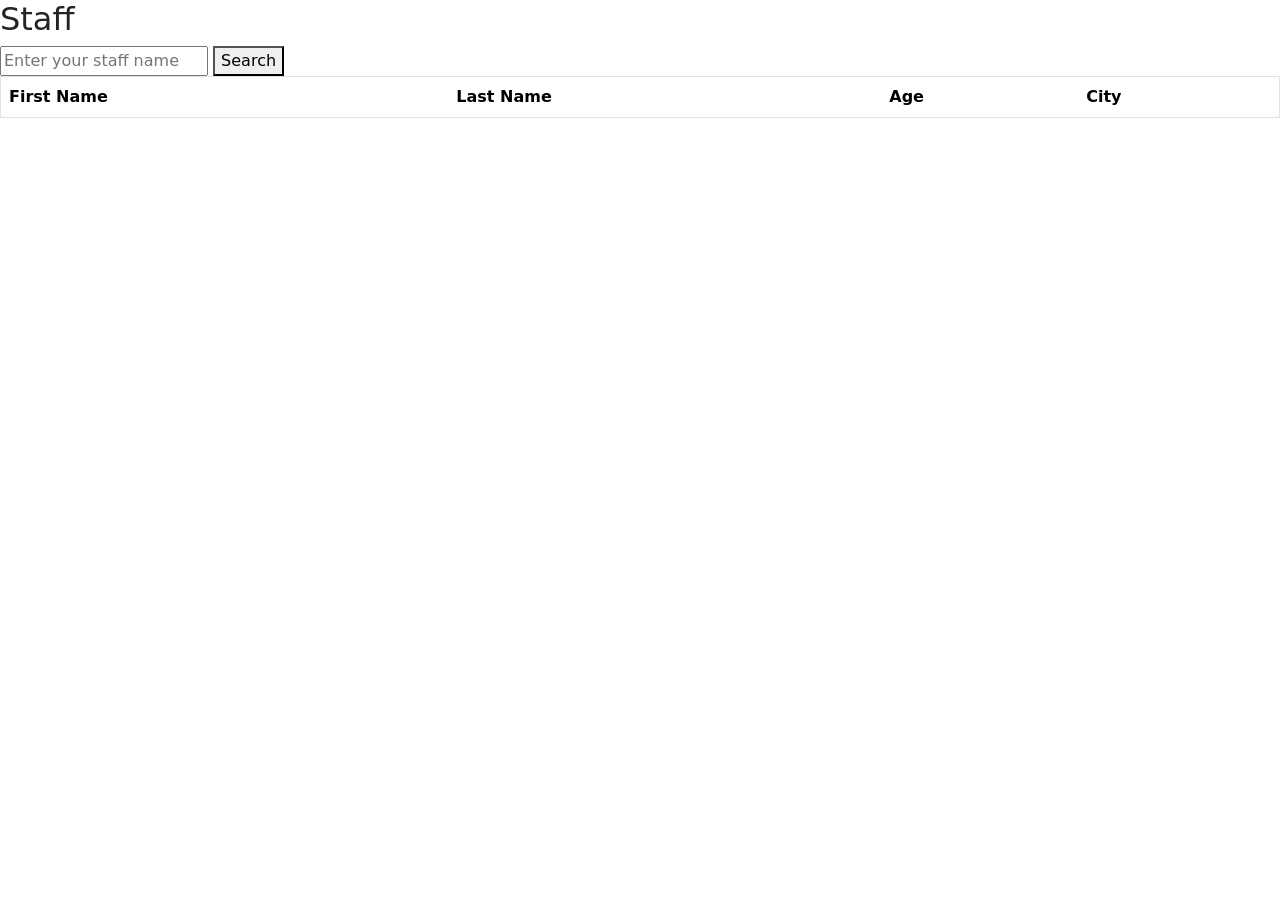
<file: mock-test-fullstack/mock-test-sample/task-2/index.html>
<!DOCTYPE html>
<html lang="en">
<head>
    <meta charset="UTF-8">
    <meta name="viewport" content="width=device-width, initial-scale=1.0">
    <link href="https://cdn.jsdelivr.net/npm/bootstrap@5.3.8/dist/css/bootstrap.min.css" rel="stylesheet" integrity="sha384-sRIl4kxILFvY47J16cr9ZwB07vP4J8+LH7qKQnuqkuIAvNWLzeN8tE5YBujZqJLB" crossorigin="anonymous">
    <link rel="stylesheet" href="./style.css">
    <title>Bakery</title>
</head>
<body>
    <h2>Staff</h2>
    <input type="text" id="user-input" placeholder="Enter your staff name" oninput="searchInFrontend()">
    <button type="button" id="search-btn">Search</button>
    <table class="table" id="table">
  <thead>
    <tr>
      <th scope="col">First Name</th>
      <th scope="col">Last Name</th>
      <th scope="col">Age</th>
      <th scope="col">City</th>
    </tr>
  </thead>
  <tbody id="table-body">
  </tbody>
</table>
<script src="./service.js"></script>
<script src="./script.js"></script>
</body>
</html>
</file>
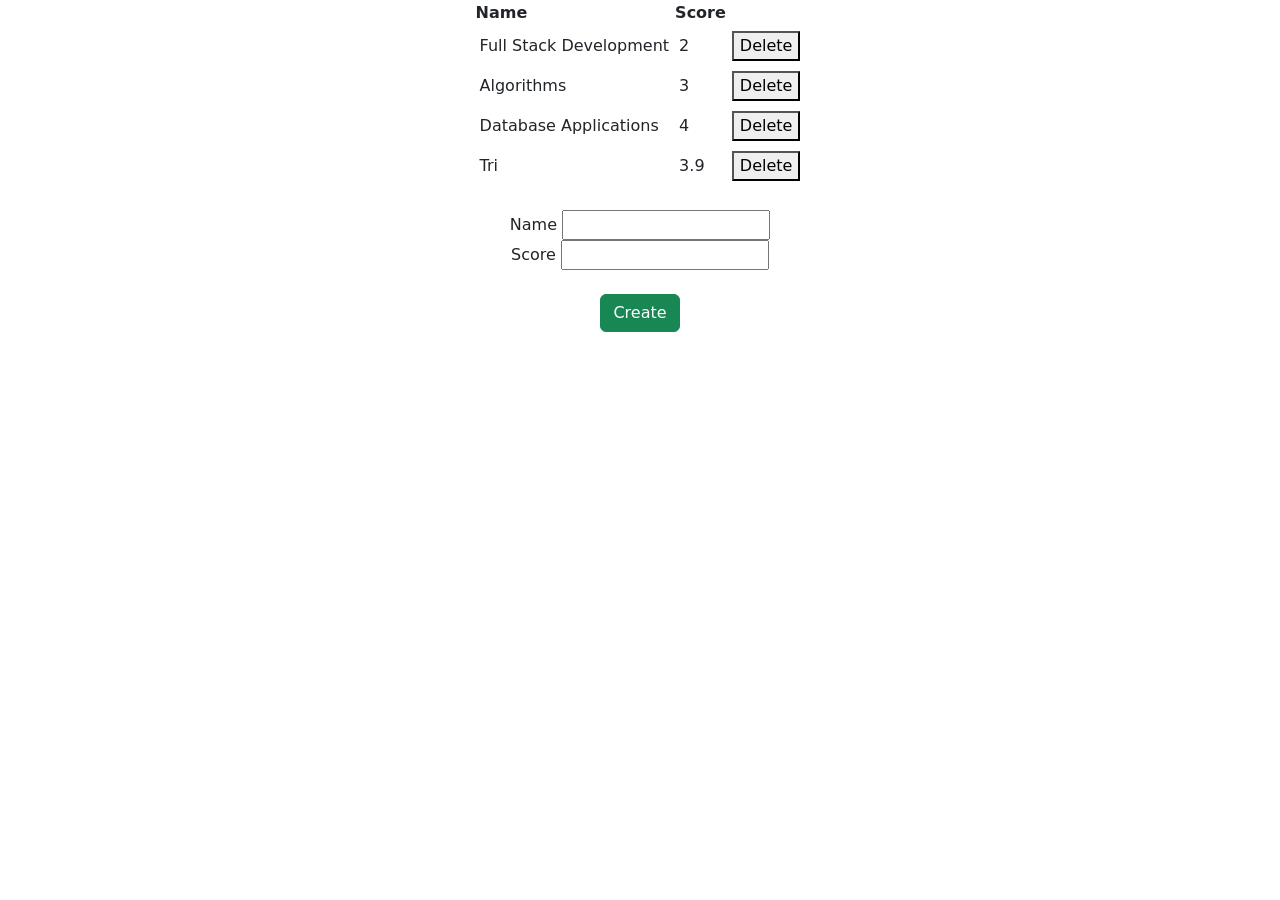
<file: mock-test-fullstack/MQ2&3/MQB3/index.html>
<!DOCTYPE html>

  <head>

    <!-- Bootstrap CSS -->
    <link href="https://cdn.jsdelivr.net/npm/bootstrap@5.0.2/dist/css/bootstrap.min.css" rel="stylesheet"
      integrity="sha384-EVSTQN3/azprG1Anm3QDgpJLIm9Nao0Yz1ztcQTwFspd3yD65VohhpuuCOmLASjC" crossorigin="anonymous">
    
    <style>
      td {
        padding: 5px;
      }
    </style>
  </head>

  <body>

    <table class="m-auto">
      <tr>
        <th>Name</th>
        <th>Score</th>
        <th></th>
      </tr>
    
      <tbody id="tableBody">
    
      </tbody>
    </table>

    <form class="pt-4 text-center" id="courseForm">
      <div>
        <label for="courseNameInput">Name</label>
        <input type="text" id="courseNameInput" name="name">
      </div>

      <div>
        <label for="courseScoreInput">Score</label>
        <input type="text" id="courseScoreInput" name="score">
      </div>

      <br />
      <button class="btn btn-success" type="submit">
        Create
      </button>
    </form>

  </body>


  <!-- Bootstrap CSS -->
  <script src="https://cdn.jsdelivr.net/npm/bootstrap@5.0.2/dist/js/bootstrap.bundle.min.js"
    integrity="sha384-MrcW6ZMFYlzcLA8Nl+NtUVF0sA7MsXsP1UyJoMp4YLEuNSfAP+JcXn/tWtIaxVXM" crossorigin="anonymous"></script>
  <script src="script.js"></script>
</html>
</file>
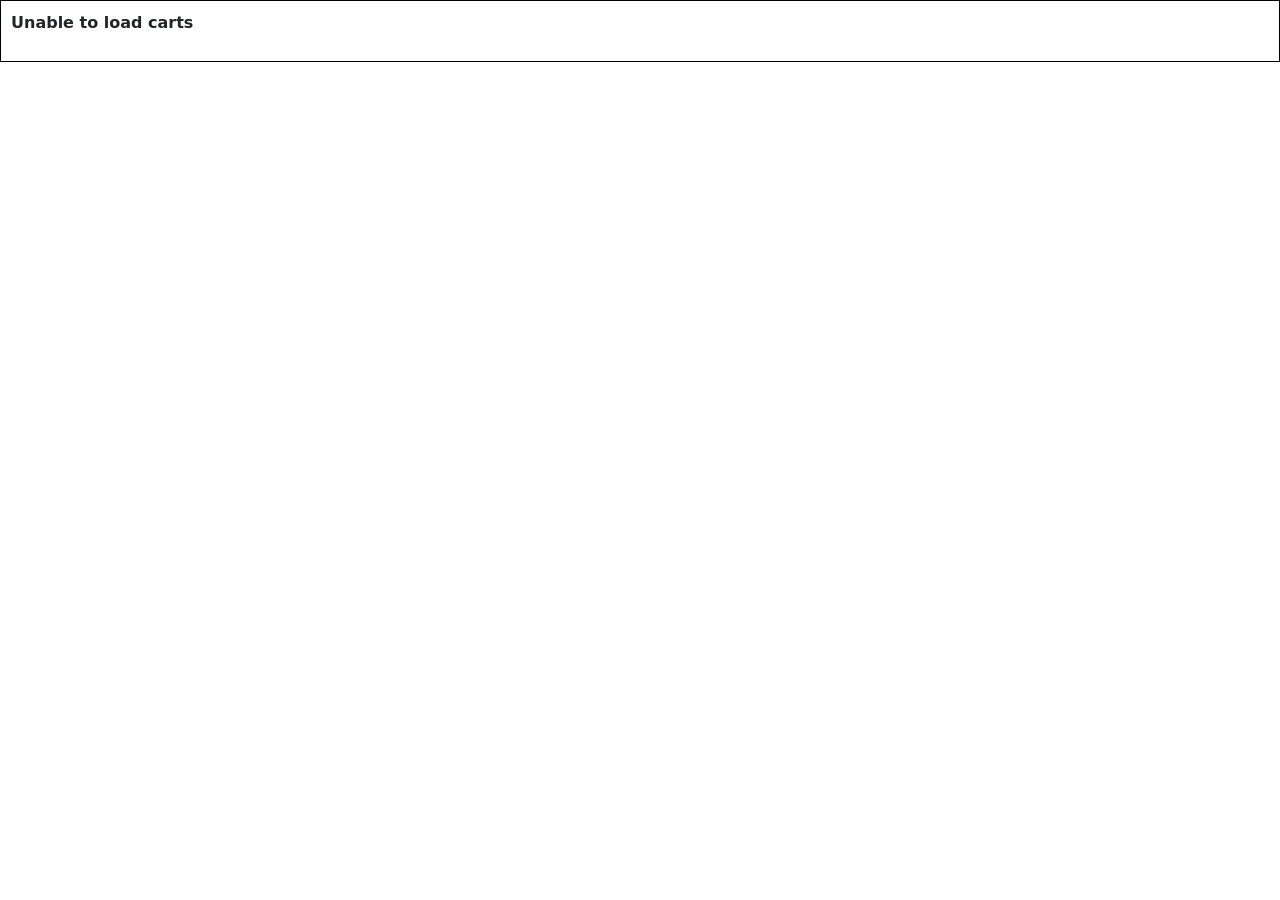
<file: mock-test-fullstack/problem4.html>
<!DOCTYPE html>
<html lang="en">
<head>
    <meta charset="UTF-8">
    <meta name="viewport" content="width=device-width, initial-scale=1.0">
    <link href="https://cdn.jsdelivr.net/npm/bootstrap@5.0.2/dist/css/bootstrap.min.css" rel="stylesheet" integrity="sha384-EVSTQN3/azprG1Anm3QDgpJLIm9Nao0Yz1ztcQTwFspd3yD65VohhpuuCOmLASjC" crossorigin="anonymous">
    <link rel="stylesheet" href="problem4.css">
    <title>Problem 4</title>
</head>
<body>
    <div id="card"></div>
    <div id="total"></div>
    <script src="./problem4.js"></script>
</body>
</html>
</file>
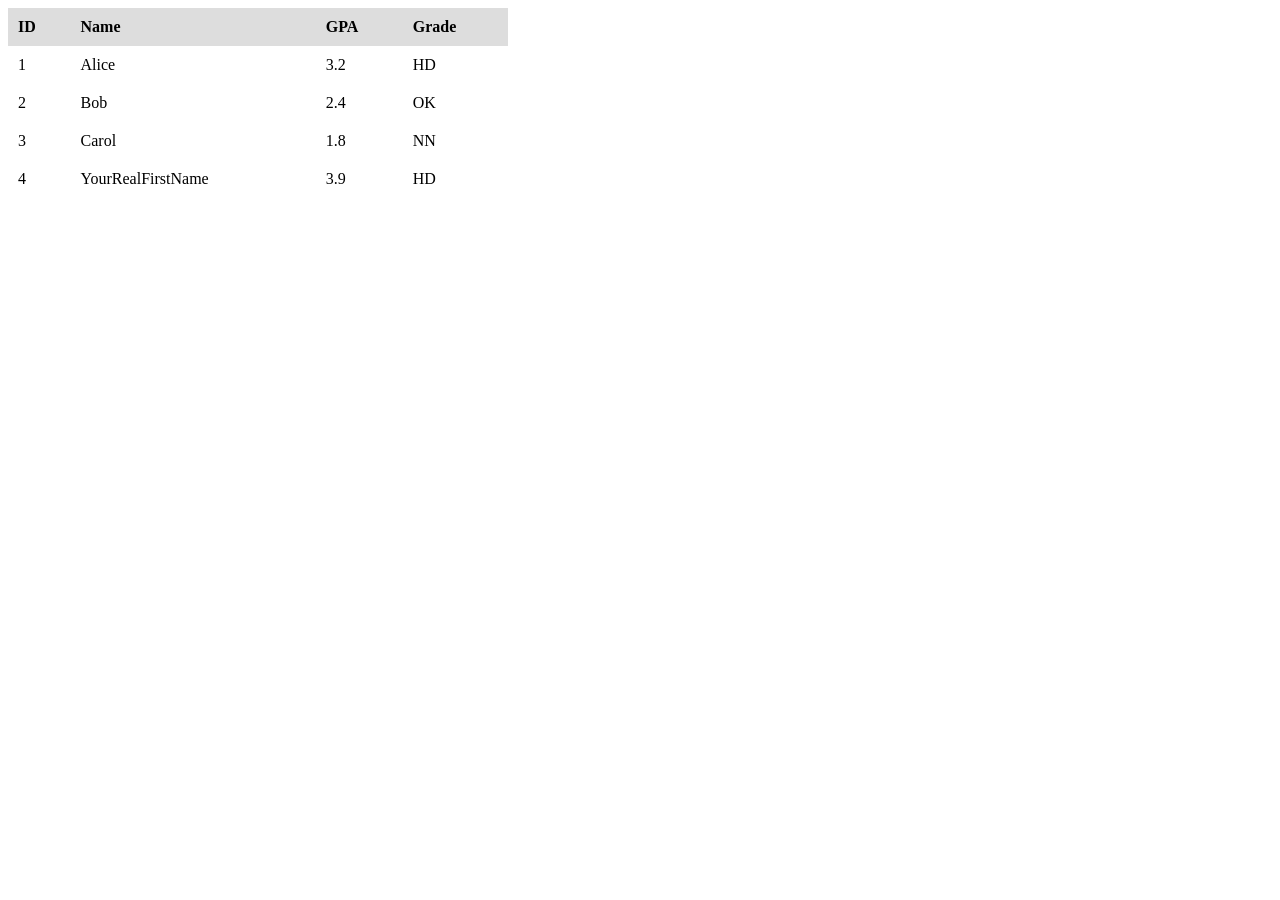
<file: p2/main1.html>
<!DOCTYPE html>
<html lang="en">
<head>
    <meta charset="UTF-8">
    <meta name="viewport" content="width=device-width, initial-scale=1.0">
    <link rel="stylesheet" href="./style1.css">
    <title>Student</title>
</head>
<body>
    <table>
        <thead>
            <tr>
                <th>ID</th>
                <th>Name</th>
                <th>GPA</th>
                <th>Grade</th>
            </tr>
        </thead>
        <tbody id="student-table"></tbody>
    </table>
    <script src="./student.js"></script>
</body>
</html>
</file>
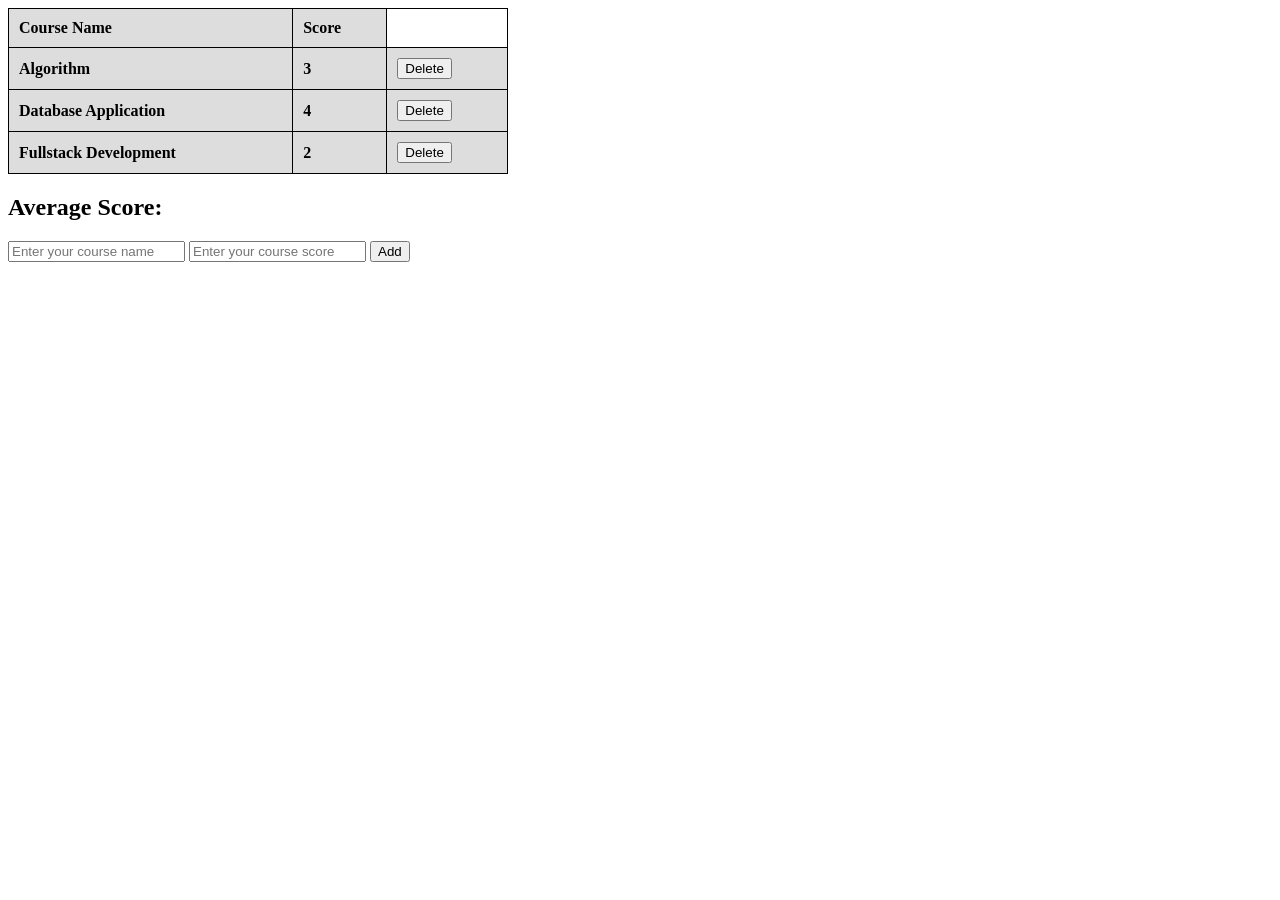
<file: p3/problem3.html>
<!DOCTYPE html>
    <html lang="en">
    <head>
        <meta charset="UTF-8">
        <meta name="viewport" content="width=device-width, initial-scale=1.0">
        <link rel="stylesheet" href="problem3.css">
        <title>Problem 3</title>
    </head>
    <body>
        <table id="table">
            <thead>
                <tr>
                    <th>Course Name</th>
                    <th>Score</th>
                </tr>
            </thead>
            <tbody>
                <tr id="1">
                    <th>Algorithm</th>
                    <th>3</th>
                    <th><button type="button" id="delete-btn" onclick="this.parentElement.parentElement.remove()">Delete</button></th>
                </tr>

                <tr id="2">
                    <th>Database Application</th>
                    <th>4</th>
                    <th><button type="button" id="delete-btn" onclick="this.parentElement.parentElement.remove()">Delete</button></th>
                </tr>
                <tr>
                    <th>Fullstack Development</th>
                    <th>2</th>
                    <th><button type="button" id="delete-btn" onclick="this.parentElement.parentElement.remove()">Delete</button></th>
                </tr>
            </tbody>
        </table>
        <h2 id="average-score">Average Score: </h2>
        <input type="text" placeholder="Enter your course name" id="courseName">
        <input type="text" placeholder="Enter your course score" id="courseScore">
        <button type="button" id="add-btn" onclick="addCourse()">Add</button>
        <script src="problem3.js"></script>
    </body>
    </html>
</file>
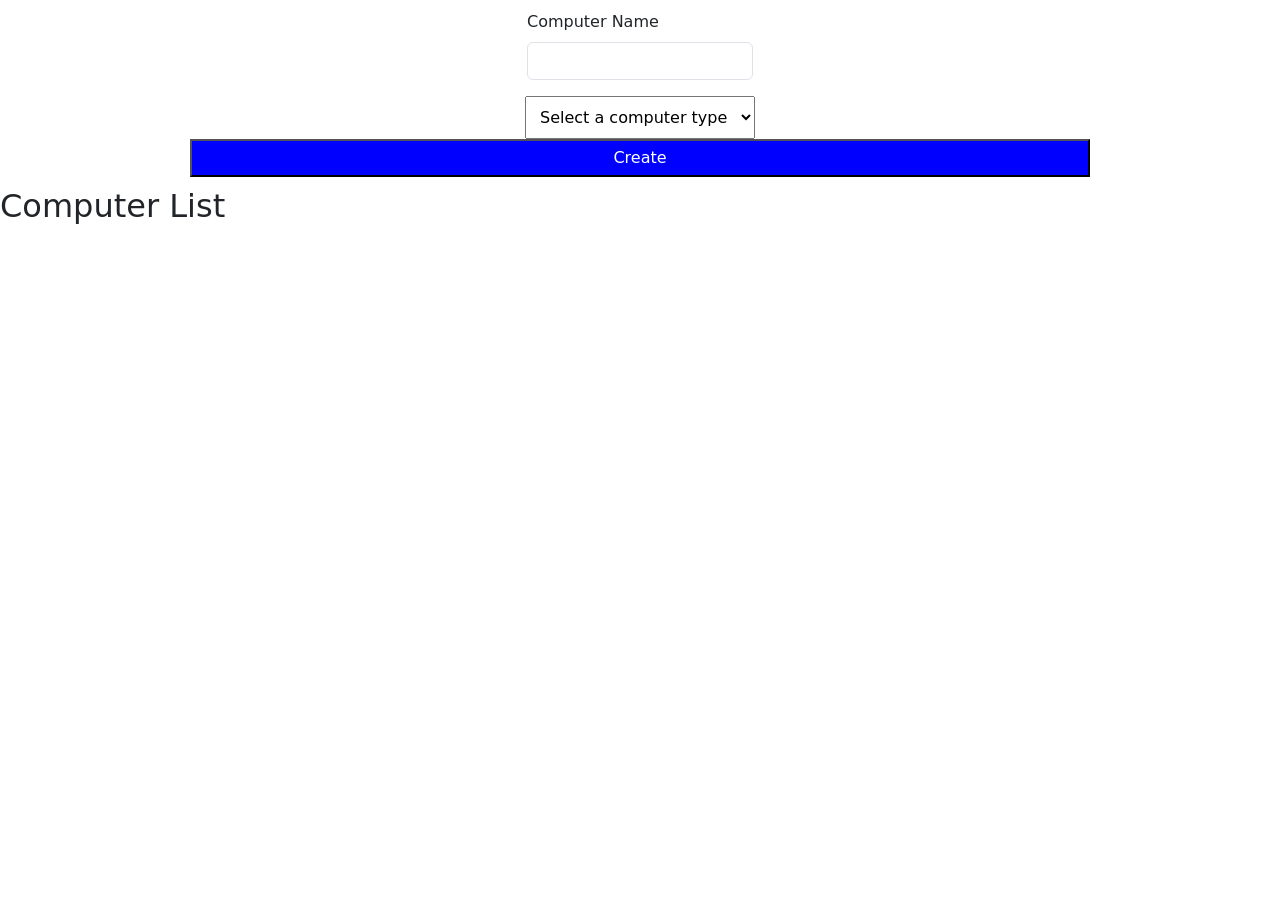
<file: mock-test-fullstack/p5/problem5.html>
<!DOCTYPE html>
<html lang="en">
<head>
    <meta charset="UTF-8">
    <meta name="viewport" content="width=device-width, initial-scale=1.0">
     <link href="https://cdn.jsdelivr.net/npm/bootstrap@5.3.8/dist/css/bootstrap.min.css" rel="stylesheet" integrity="sha384-sRIl4kxILFvY47J16cr9ZwB07vP4J8+LH7qKQnuqkuIAvNWLzeN8tE5YBujZqJLB" crossorigin="anonymous">
        <link rel="stylesheet" href="./problem5.css">
     <title>Problem 5</title>
</head>
<body>
    <form id="form">
        <div class="mb-3">
            <label for="computer-name" class="form-label">Computer Name</label>
            <input type="text" class="form-control" id="computer-name">
        </div>
        <select id="computer-type" required>
            <option value="">Select a computer type</option>
            <option value="Office">Office</option>
            <option value="Gaming">Gaming</option>
            <option value="AI">AI</option>
        </select>
        <button type="submit" class="create-btn btn-primary">Create</button>
    </form>
    <div class="comp-list">
        <h2>Computer List</h2>
        <ol id="computer-list"></ol>
    </div>
    <script src="./problem5.js"></script>
    <script src="https://cdn.jsdelivr.net/npm/bootstrap@5.3.8/dist/js/bootstrap.bundle.min.js"></script>
</body>
</html>
</file>
<file: mock-test-fullstack/mock-test-sample/task-2/style.css>
table{
    padding:10px;
    border:1px black solid;
}
</file>
<file: mock-test-fullstack/problem4.css>
#card{
    font-weight: bold;
    display:flex;
    flex-direction: column;
    padding:10px;
    justify-content: center;
    border:black 1px solid;
}
</file>
<file: p2/style1.css>
table {
  border-collapse: collapse;
  width: 500px;
}

th,
td {
  padding: 10px;
  text-align: left;
}

th {
  background-color: #ddd;
}
</file>
<file: p3/problem3.css>
table {
  border-collapse: collapse;
  width: 500px;
  border:black solid 1px;
}

th,
td {
  padding: 10px;
  text-align: left;
  border:black solid 1px;
}

th {
  background-color: #ddd;
}
</file>
<file: mock-test-fullstack/p5/problem5.css>
form{
    display:flex;
    flex-direction: column;
    align-items: center;
    padding:10px;
}
#computer-type{
    padding: 10px;
    gap:5px;

}
.create-btn{
    width:100vh;
    background-color: blue;
    color:white;
    padding: 5px;
}
</file>
